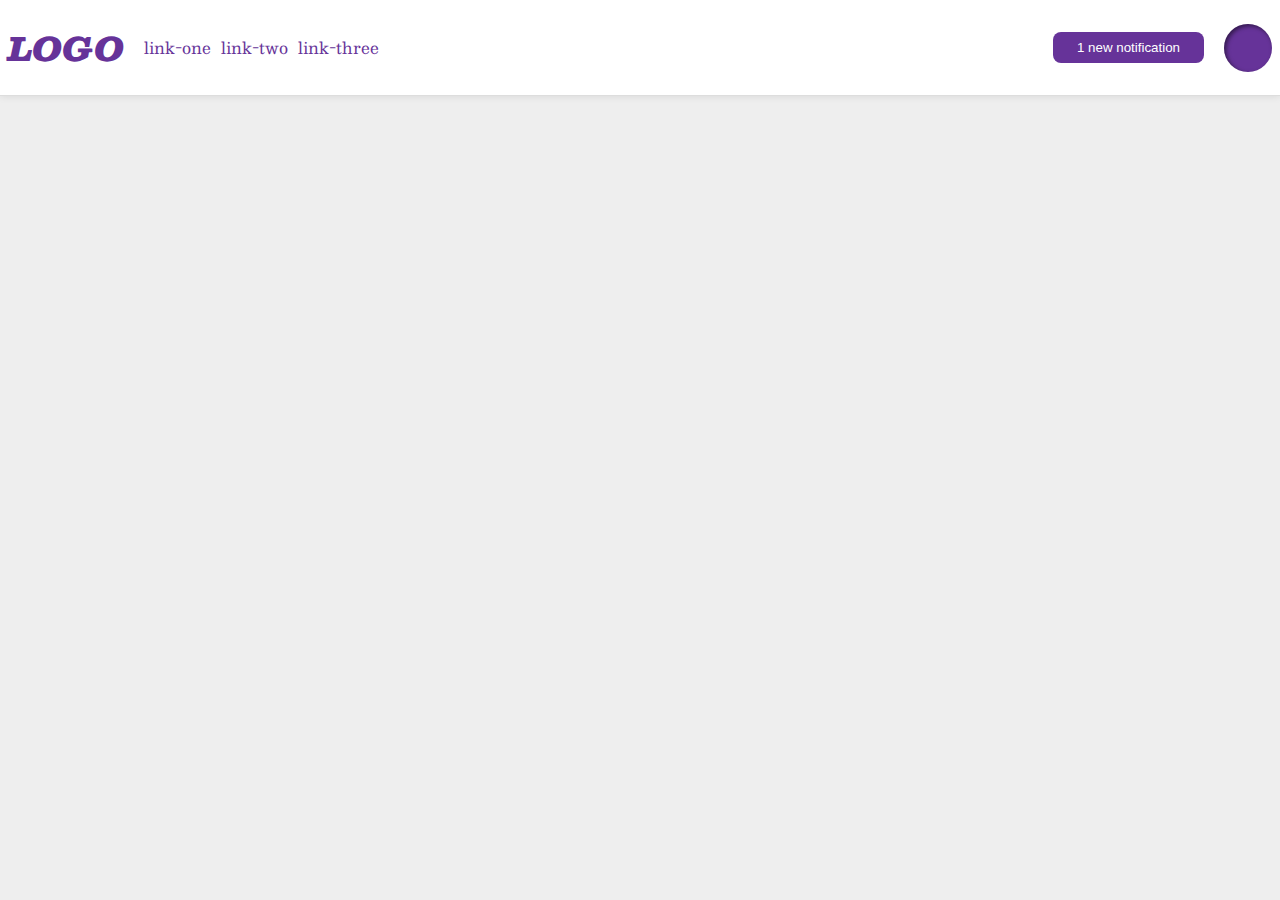
<file: foundations/flex/03-flex-header-2/index.html>
<!DOCTYPE html>
<html lang="en">
  <head>
    <meta charset="UTF-8">
    <meta http-equiv="X-UA-Compatible" content="IE=edge">
    <meta name="viewport" content="width=device-width, initial-scale=1.0">
    <title>Flex Header 2</title>
    <link rel="stylesheet" href="style.css">
  </head>
  <body>
    <div class="header">
      <div class="right">
        <div class="logo">
          LOGO
        </div>
        <ul class="links">
          <li><a href="https://google.com">link-one</a></li>
          <li><a href="https://google.com">link-two</a></li>
          <li><a href="https://google.com">link-three</a></li>
        </ul>
      </div>
      <div class="left">
        <button class="notifications">
          1 new notification
        </button>
        <div class="profile-image"></div>
      </div>
    </div>
  </body>
</html>
</file>
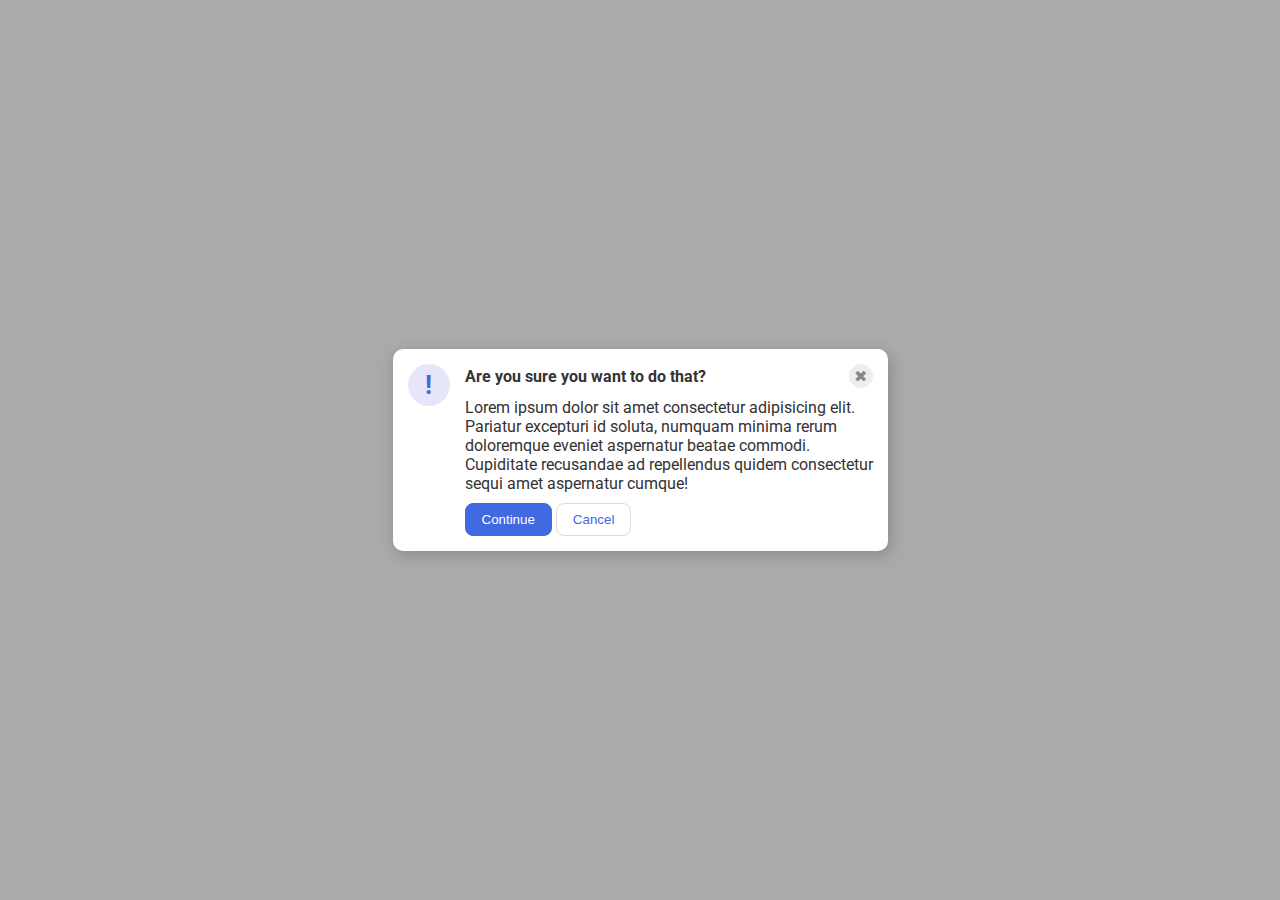
<file: foundations/flex/05-flex-modal/index.html>
<!DOCTYPE html>
<html lang="en">
  <head>
    <meta charset="UTF-8">
    <meta http-equiv="X-UA-Compatible" content="IE=edge">
    <meta name="viewport" content="width=device-width, initial-scale=1.0">
    <link rel="stylesheet" href="style.css">
    <title>Modal</title>
  </head>
  <body>
    <div class="modal">
      <div class="icon">!</div>
      <div class="main-chunk">
        <div class="title-chunk">
          <div class="header">Are you sure you want to do that?</div>
          <button class="close-button">✖</button>
        </div>  
        <div class="text">Lorem ipsum dolor sit amet consectetur adipisicing elit. Pariatur excepturi id soluta, numquam minima rerum doloremque eveniet aspernatur beatae commodi. Cupiditate recusandae ad repellendus quidem consectetur sequi amet aspernatur cumque!</div>
        <div class="buttons">
          <button class="continue">Continue</button>
          <button class="cancel">Cancel</button>
        </div>
      </div>
    </div>
  </body>
</html>
</file>
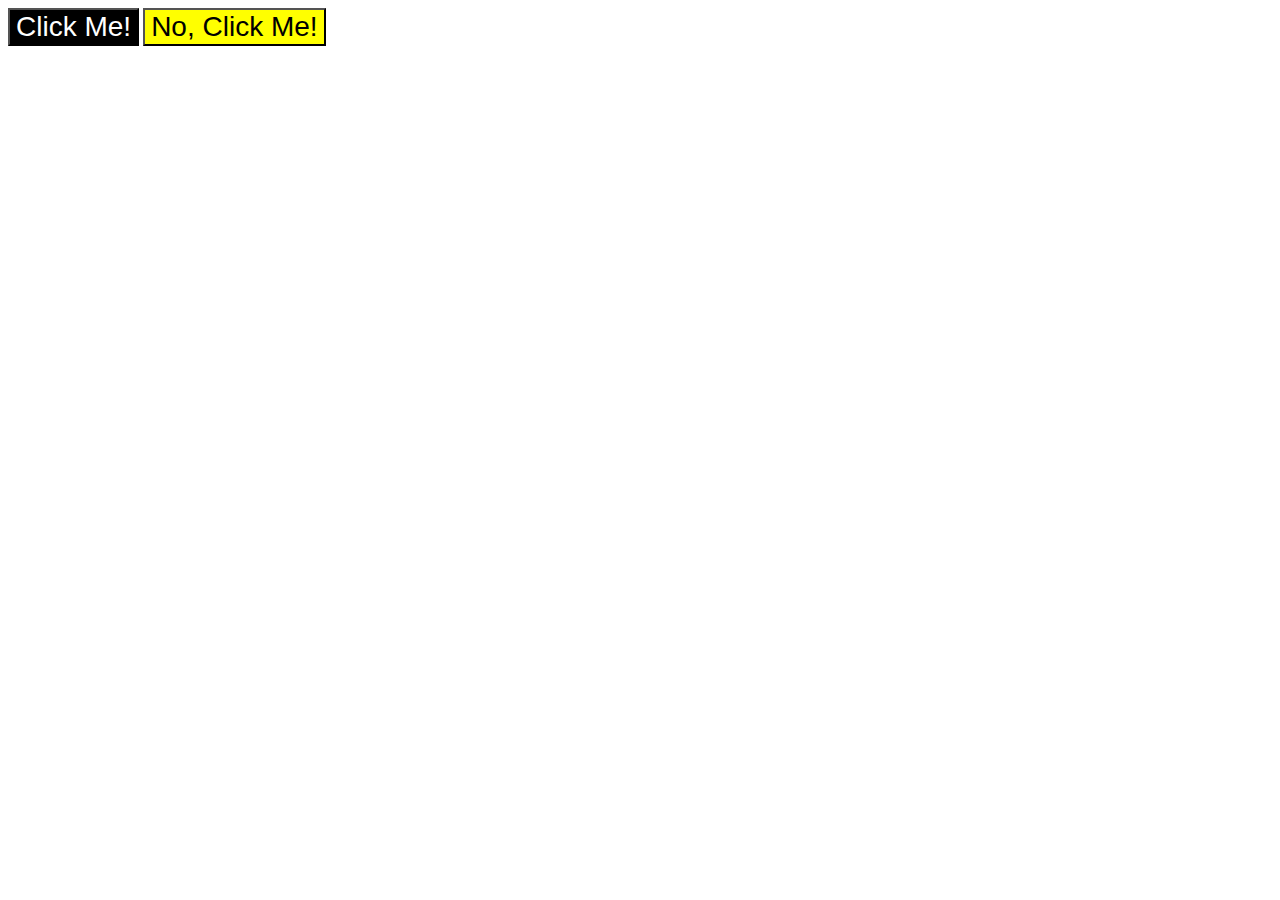
<file: foundations/intro-to-css/03-grouping-selectors/index.html>
<!DOCTYPE html>
<html lang="en">
  <head>
    <meta charset="UTF-8">
    <meta http-equiv="X-UA-Compatible" content="IE=edge">
    <meta name="viewport" content="width=device-width, initial-scale=1.0">
    <title>Grouping Selectors</title>
    <link rel="stylesheet" href="style.css">
  </head>
  <body>
    <button id="first" class="element">Click Me!</button>
    <button id="second" class="element">No, Click Me!</button>
  </body>
</html>
</file>
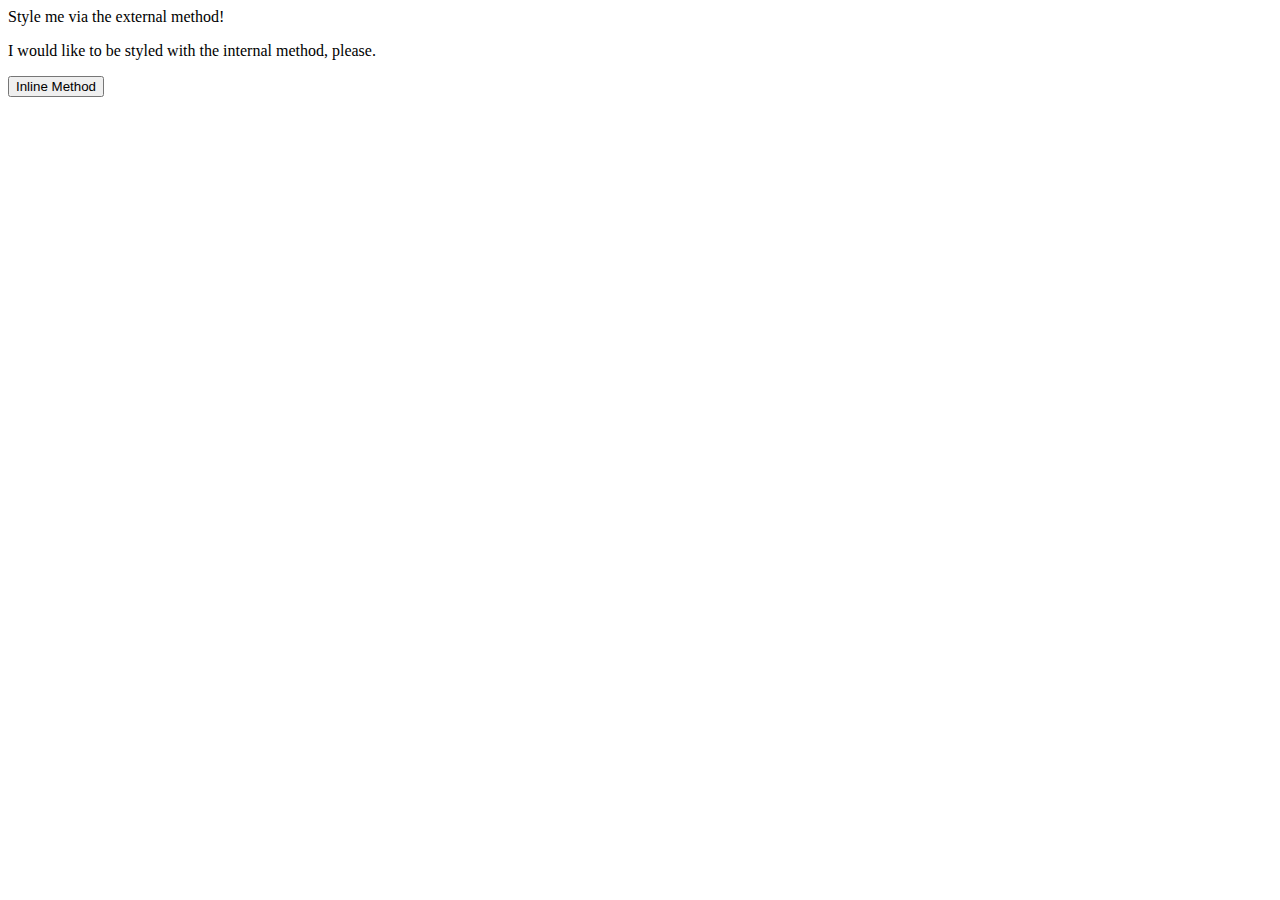
<file: foundations/intro-to-css/01-css-methods/my_solution/index.html>
<!DOCTYPE html>
<html lang="en">
  <head>
    <meta charset="UTF-8">
    <meta http-equiv="X-UA-Compatible" content="IE=edge">
    <meta name="viewport" content="width=device-width, initial-scale=1.0">
    <title>Methods for Adding CSS</title>
  </head>
  <body>
    <div>Style me via the external method!</div>
    <p>I would like to be styled with the internal method, please.</p>
    <button>Inline Method</button>
  </body>
</html>
</file>
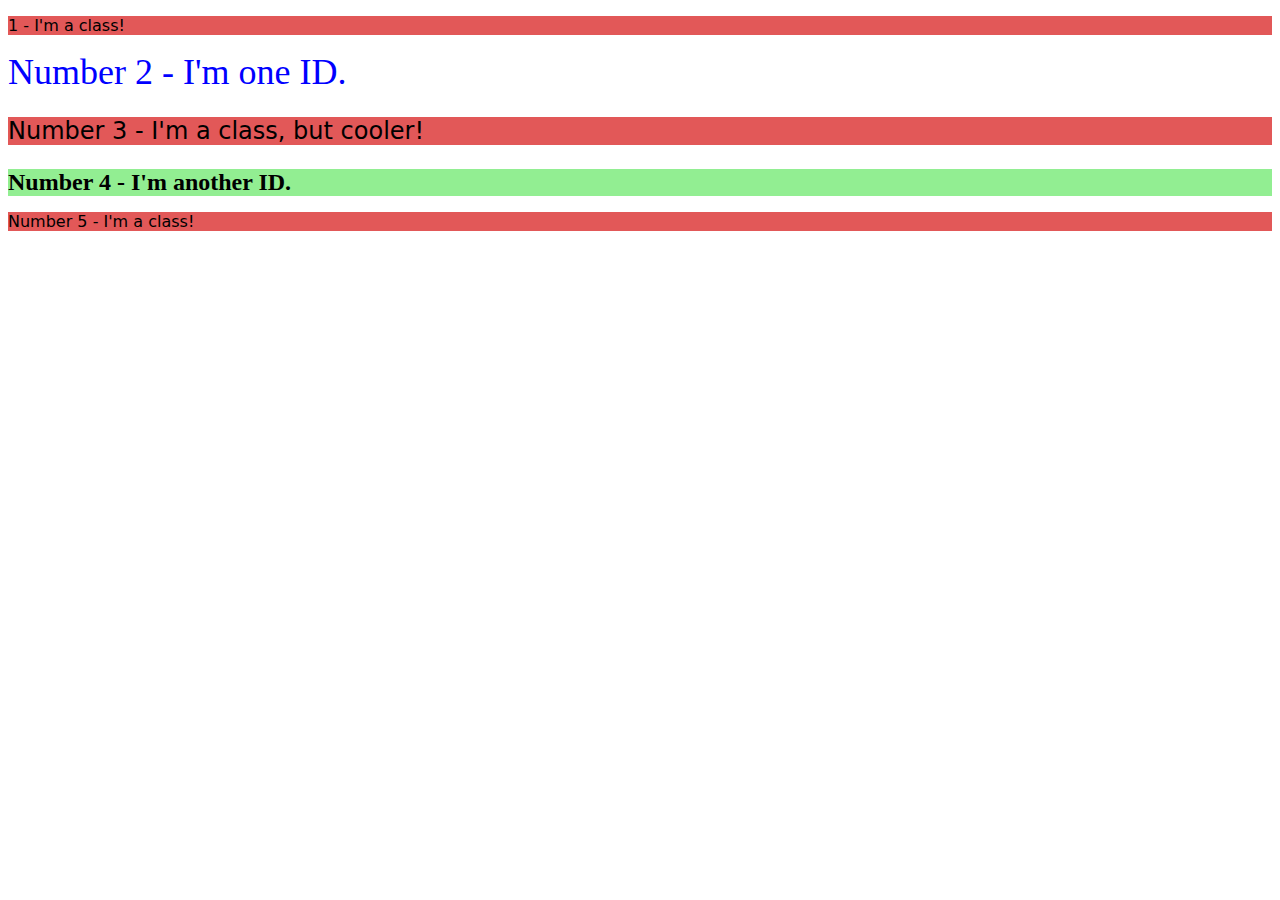
<file: foundations/intro-to-css/02-class-id-selectors/my_solution/index.html>
<!DOCTYPE html>
<html lang="en">
  <head>
    <link rel="stylesheet" href="css_solution.css">
    <meta charset="UTF-8">
    <meta http-equiv="X-UA-Compatible" content="IE=edge">
    <meta name="viewport" content="width=device-width, initial-scale=1.0">
    <title>Class and ID Selectors</title>
  </head>
  <body>
    <p class="odd">1 - I'm a class!</p>
    <div id="two">Number 2 - I'm one ID.</div>
    <p class="odd font_adjust">Number 3 - I'm a class, but cooler!</p>
    <div id="four" class="font_adjust">Number 4 - I'm another ID.</div>
    <p class="odd">Number 5 - I'm a class!</p>
  </body>
</html>
</file>
<file: foundations/flex/03-flex-header-2/style.css>
/* this is some magical font-importing.  
you'll learn about it later. */
@import url('https://fonts.googleapis.com/css2?family=Besley:ital,wght@0,400;1,900&display=swap');

body {
  margin: 0;
  background: #eee;
  font-family: Besley, serif;
}

.header {
  background: white;
  border-bottom: 1px solid #ddd;
  box-shadow: 0 0 8px rgba(0,0,0,.1);
}

.profile-image {
  background: rebeccapurple;
  box-shadow: inset 2px 2px 4px rgba(0,0,0,.5);
  border-radius: 50%;
  width: 48px;
  height: 48px;
}

.logo {
  color: rebeccapurple;
  font-size: 32px;
  font-weight: 900;
  font-style: italic;
}

button {
  border: none;
  border-radius: 8px;
  background: rebeccapurple;
  color: white;
  padding: 8px 24px;
}

a {
  /* this removes the line under our links */
  text-decoration: none;
  color: rebeccapurple;
}

ul {
  list-style-type: none;
}

/* Solution */
.header {
  display: flex;
  justify-content: space-between;
  padding: 8px;
}
.left, .right {
  display: flex;
  align-items: center;
  gap: 10px;
  
}
.links {
  display: flex;
  gap: 10px;
  padding: 10px;
}
.notifications {
  margin: 10px;
}
</file>
<file: foundations/flex/05-flex-modal/style.css>
@import url('https://fonts.googleapis.com/css2?family=Roboto:wght@400;700&display=swap');

html, body {
  height: 100%;
}

body {
  font-family: Roboto, sans-serif;
  margin: 0;
  background: #aaa;
  color: #333;
  /* I'll give you this one for free lol */
  display: flex;
  align-items: center;
  justify-content: center;
}

.modal {
  background: white;
  width: 480px;
  border-radius: 10px;
  box-shadow: 2px 4px 16px rgba(0,0,0,.2);
}

.icon {
  color: royalblue;
  font-size: 26px;
  font-weight: 700;
  background: lavender;
  width: 42px;
  height: 42px;
  border-radius: 50%;
  display: flex;
  align-items: center;
  justify-content: center;
}

.close-button {
  background: #eee;
  border-radius: 50%;
  color: #888;
  font-weight: 400;
  font-size: 16px;
  height: 24px;
  width: 24px;
  display: flex;
  align-items: center;
  justify-content: center;
  border: 1px solid #eee;
  padding: 0;
}

button {
  cursor: pointer;
  padding: 8px 16px;
  border-radius: 8px;
}

button.continue {
  background: royalblue;
  border: 1px solid royalblue;
  color: white;
}

button.cancel {
  background: white;
  border: 1px solid #ddd;
  color: royalblue;
}
/* Solution */
.title-chunk {
  display: flex;
  align-items: center;
  justify-content: space-between;
  padding-bottom: 10px;

}
.main-chunk {
  display: flex;
  flex-direction: column;
  flex: 1;
}
.modal {
  display: flex;
  padding: 15px 15px 15px 0;
}
.icon {
  margin: 0 15px 0 15px;
}
.header {
  font-weight: bold;
}
.buttons {
  padding-top: 10px;
}
</file>
<file: foundations/intro-to-css/03-grouping-selectors/style.css>
/* Add CSS Styling */
#first {
    background-color: black;
    color: white;
}

#second {
    background-color: yellow;
}

.element {
    font-size: 28px;
    font-family: Helvetica, "Times New Roman", sans-serif;
}
</file>
<file: foundations/intro-to-css/02-class-id-selectors/my_solution/css_solution.css>
.odd {
  background-color: rgb(226, 88, 88);
  font-family: "Verdana","DejaVu Sans","sans-serif";
}

#two {
  color: rgb(0,0,255);
  font-size: 36px;
}

#four {
  background-color: rgb(146, 238, 146);
  font-weight: bold;
}
.font_adjust {
  font-size: 24px;
}
</file>
